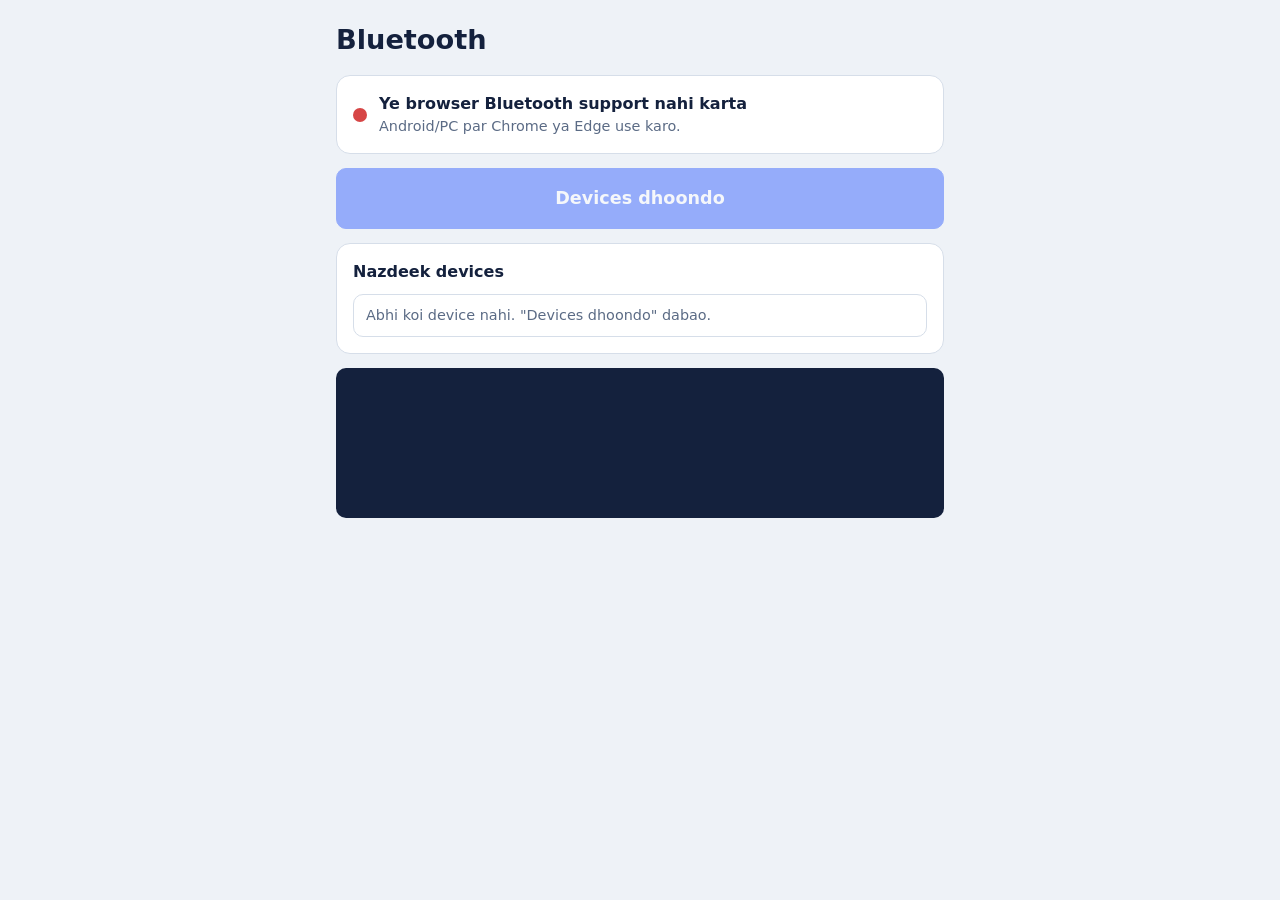
<file: bluetooth.html>
<!DOCTYPE html>
<html lang="en">
<head>
<meta charset="UTF-8">
<meta name="viewport" content="width=device-width, initial-scale=1">
<title>Bluetooth</title>
<style>
:root{--bg:#eef2f7;--panel:#fff;--ink:#14213d;--muted:#5b6b85;--line:#d6dee9;--accent:#2b59ff;--ok:#1f9d6b;--err:#d64545}
@media (prefers-color-scheme:dark){:root{--bg:#0e1626;--panel:#16223a;--ink:#e8eefc;--muted:#8fa1c2;--line:#26365a}}
*{box-sizing:border-box}
body{margin:0;background:var(--bg);color:var(--ink);font:16px/1.5 system-ui,-apple-system,"Segoe UI",Roboto,sans-serif}
main{max-width:640px;margin:0 auto;padding:20px 16px 40px;display:grid;gap:14px}
h1{margin:0;font-size:1.7rem}
.panel{background:var(--panel);border:1px solid var(--line);border-radius:14px;padding:16px}
.bt{display:flex;align-items:center;gap:12px}
.dot{width:14px;height:14px;border-radius:50%;background:var(--line);flex:none}
.dot.on{background:var(--ok)}.dot.off{background:var(--err)}
.muted{color:var(--muted);font-size:.9rem}
button{font:inherit;font-weight:600;padding:12px 18px;border-radius:10px;border:1px solid var(--line);background:transparent;color:var(--ink);cursor:pointer}
button.primary{background:var(--accent);border-color:var(--accent);color:#fff;width:100%;font-size:1.1rem;padding:16px}
button:disabled{opacity:.45}
button:focus-visible{outline:3px solid var(--accent);outline-offset:2px}
ul{list-style:none;margin:10px 0 0;padding:0;display:grid;gap:8px}
li{display:flex;justify-content:space-between;align-items:center;gap:10px;padding:10px 12px;border:1px solid var(--line);border-radius:10px}
li b{display:block}
.big{font-size:2.2rem;font-weight:700}
pre{margin:0;background:#14213d;color:#cfe0ff;border-radius:10px;padding:10px;height:150px;overflow:auto;font-size:.8rem;white-space:pre-wrap}
</style>
</head>
<body>
<main>
  <h1>Bluetooth</h1>

  <section class="panel bt">
    <div class="dot" id="dot"></div>
    <div><strong id="btState">Bluetooth check ho raha hai...</strong><div class="muted" id="btHint"></div></div>
  </section>

  <button class="primary" id="scanBtn">Devices dhoondo</button>

  <section class="panel">
    <strong>Nazdeek devices</strong>
    <ul id="devices"><li class="muted">Abhi koi device nahi. "Devices dhoondo" dabao.</li></ul>
  </section>

  <section class="panel" id="connected" hidden>
    <strong id="devName"></strong>
    <div class="muted" id="devState"></div>
    <div class="big" id="battery">--</div>
    <div style="display:flex;gap:10px;flex-wrap:wrap">
      <button id="batteryBtn">Battery dekho</button>
      <button id="disconnectBtn">Disconnect</button>
    </div>
  </section>

  <pre id="log"></pre>
</main>
<script>
const $ = id => document.getElementById(id);
const seen = new Map();
let device = null, server = null;

function log(m){ $('log').textContent += new Date().toLocaleTimeString()+'  '+m+'\n'; $('log').scrollTop = 1e9; }

async function checkBluetooth(){
  if(!navigator.bluetooth){
    $('dot').className='dot off';
    $('btState').textContent='Ye browser Bluetooth support nahi karta';
    $('btHint').textContent='Android/PC par Chrome ya Edge use karo.';
    $('scanBtn').disabled = true; return;
  }
  try{
    const ok = await navigator.bluetooth.getAvailability();
    $('dot').className = 'dot ' + (ok ? 'on' : 'off');
    $('btState').textContent = ok ? 'Bluetooth ON hai' : 'Bluetooth band hai';
    $('btHint').textContent = ok ? 'Devices dhoondne ke liye neeche button dabao.' : 'Phone/PC ki settings me Bluetooth on karo.';
  }catch(e){ $('btState').textContent='Bluetooth ready'; }
}
navigator.bluetooth && navigator.bluetooth.addEventListener && navigator.bluetooth.addEventListener('availabilitychanged', checkBluetooth);
checkBluetooth();

function render(){
  const ul = $('devices'); ul.innerHTML='';
  if(!seen.size){ ul.innerHTML='<li class="muted">Koi device nahi mila.</li>'; return; }
  seen.forEach((d,id)=>{
    const li=document.createElement('li');
    li.innerHTML='<div><b></b><span class="muted"></span></div>';
    li.querySelector('b').textContent = d.name || 'Unnamed device';
    li.querySelector('span').textContent = d.rssi!=null ? 'Signal: '+d.rssi+' dBm' : id.slice(0,18);
    const b=document.createElement('button'); b.textContent='Connect'; b.onclick=()=>connect(d.device);
    li.append(b); ul.append(li);
  });
}

async function scan(){
  // Try a live scan list first (needs Chrome flag), else use the browser's device picker.
  if(navigator.bluetooth.requestLEScan){
    try{
      const s = await navigator.bluetooth.requestLEScan({acceptAllAdvertisements:true, keepRepeatedDevices:false});
      log('Live scan chalu.');
      navigator.bluetooth.addEventListener('advertisementreceived', e=>{
        seen.set(e.device.id,{device:e.device,name:e.device.name,rssi:e.rssi}); render();
      });
      setTimeout(()=>{ s.stop(); log('Scan band.'); }, 15000);
      return;
    }catch(e){ log('Live scan nahi chala, picker khol raha hoon.'); }
  }
  try{
    const d = await navigator.bluetooth.requestDevice({
      acceptAllDevices:true, optionalServices:['battery_service','heart_rate','device_information']
    });
    seen.set(d.id,{device:d,name:d.name}); render();
    connect(d);
  }catch(e){ log('Scan: '+e.message); }
}

async function connect(d){
  try{
    device=d; $('connected').hidden=false;
    $('devName').textContent=d.name||'Unnamed device'; $('devState').textContent='Connect ho raha hai...';
    d.addEventListener('gattserverdisconnected',()=>{ $('devState').textContent='Disconnect ho gaya'; log('Disconnected.'); });
    server = await d.gatt.connect();
    $('devState').textContent='Connected'; log('Connected: '+(d.name||d.id));
  }catch(e){ $('devState').textContent='Connect nahi hua'; log('Connect: '+e.message); }
}

async function battery(){
  try{
    const c = await (await server.getPrimaryService('battery_service')).getCharacteristic('battery_level');
    $('battery').textContent = (await c.readValue()).getUint8(0)+'%';
  }catch(e){ log('Battery: '+e.message); }
}

$('scanBtn').onclick=scan;
$('batteryBtn').onclick=battery;
$('disconnectBtn').onclick=()=>device&&device.gatt.connected&&device.gatt.disconnect();
</script>
</body>
</html>
</file>
